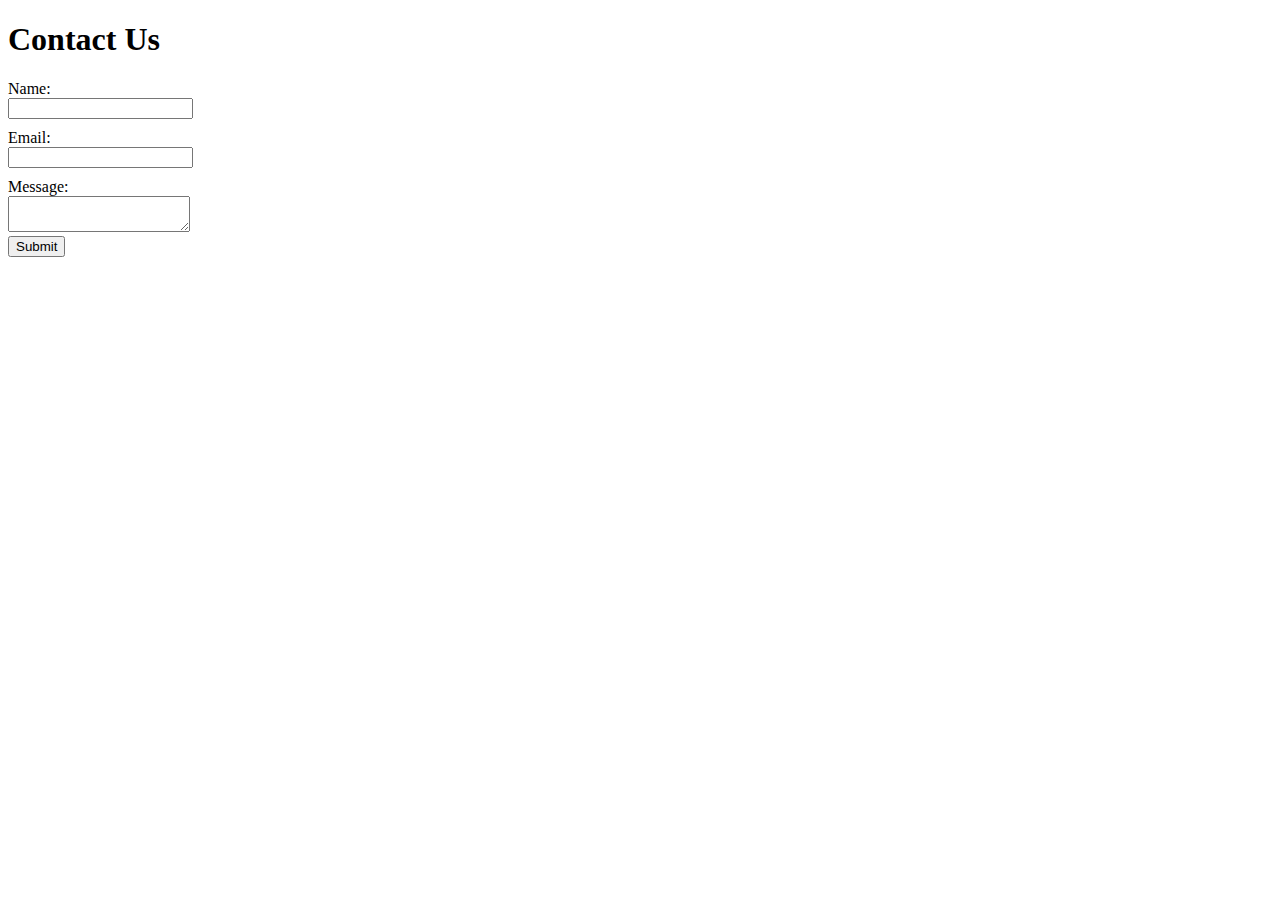
<file: contact.html>
<!DOCTYPE html>
<html lang="en">
  <head>
    <meta charset="UTF-8" />
    <meta name="viewport" content="width=device-width, initial-scale=1.0" />
    <link rel="stylesheet" type="text/css" href="styles.css" />
    <title>Contact Us - Baby Shop</title>
  </head>
  <body>
    <div class="container">
      <h1>Contact Us</h1>
      <div class="contact-form">
        <form action="#" method="post">
          <div class="form-group">
            <label for="name">Name:</label>
            <input type="text" id="name" name="name" required />
          </div>
          <div class="form-group">
            <label for="email">Email:</label>
            <input type="email" id="email" name="email" required />
          </div>
          <div class="form-group">
            <label for="message">Message:</label>
            <textarea id="message" name="message" required></textarea>
          </div>
          <div class="form-group">
            <button type="submit">Submit</button>
          </div>
        </form>
      </div>
    </div>
  </body>
</html>
</file>
<file: styles.css>
Style.css
body {
    font-family: Arial, sans-serif;
    margin: 0;
    padding: 0;
    background-color: #89cff0;
}
header {
    background-color: #89cff0;
    color: white;
    text-align: center;
    padding: 10px; 
}
main {
    max-width: 800px;
    margin: 0 auto;
    padding: 20px;
}
.product {
    display: flex;
    border: 1px solid #ddd;
    background-color: white;
    padding: 20px;
}
.product img {
    max-width: 200px;
    margin-right: 20px;
}
.product-details {
    flex: 1;
}
.product h2 {
    font-size: 24px;
    margin: 0;
}
.price {
    font-size: 20px;
    color: #ff26fb;
    margin-top: 10px;
}
.description {
    margin-top: 10px;
}
label {
    margin-top: 10px;
    display: block;
}
select {
    margin-bottom: 10px;
}
.add-to-cart:hover {
    background-color: #ff26fb;
}
</file>
